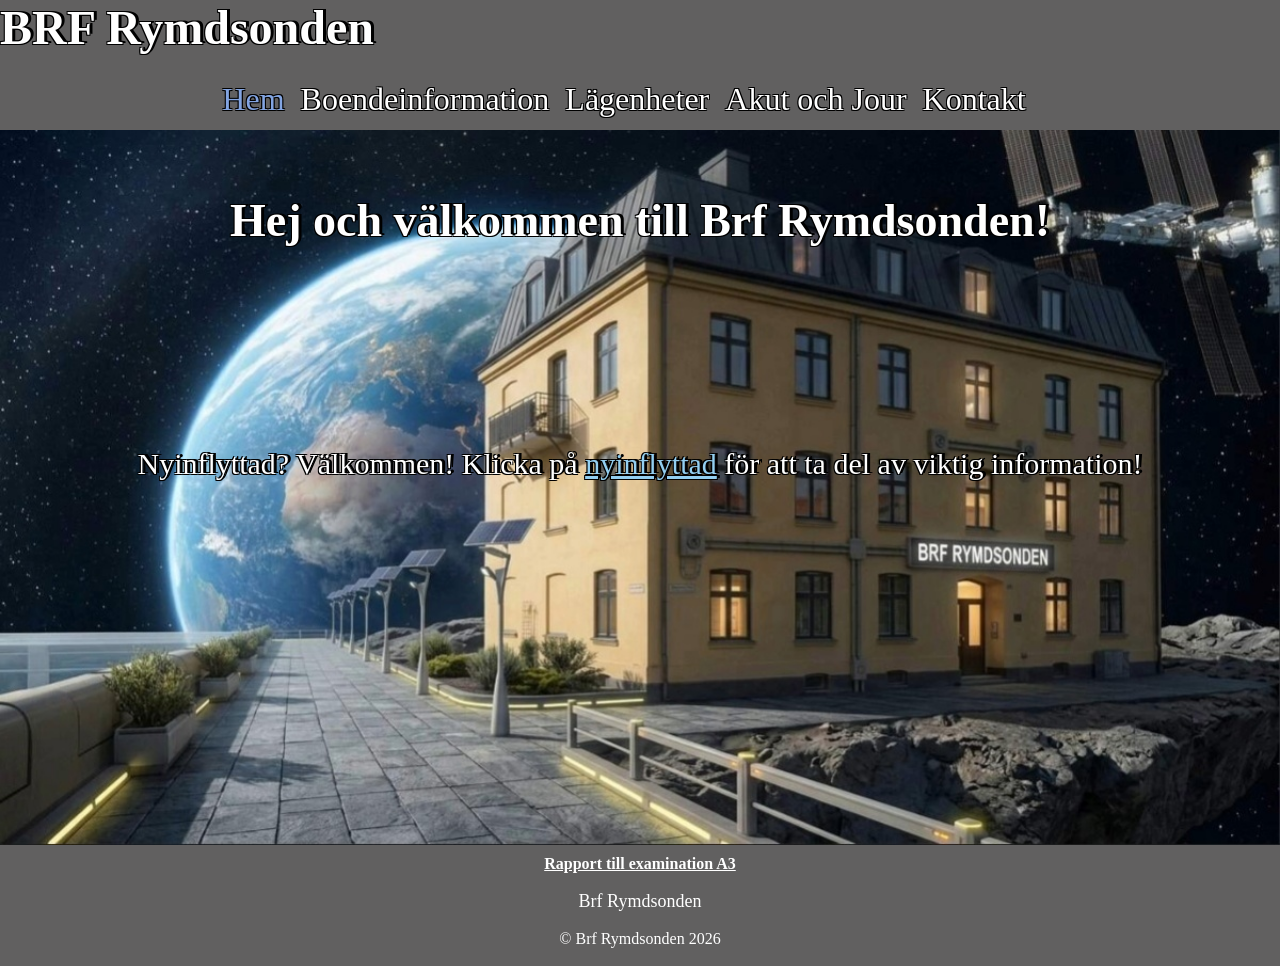
<file: index.html>
<!DOCTYPE html>
<html lang="sv">

<head>
  <meta charset="UTF-8">
  <meta name="viewport" content="width=device-width, initial-scale=1.0">
  <link rel="stylesheet" href="styles.css">
  <title> BRF Rymdsonden</title>
</head>

<body>
  <header>
    <h1 class="title"> BRF Rymdsonden</h1>
    <nav>
      <ul class="menu">
        <li><a class="active" href="index.html">Hem</a></li>
        <li><a href="boende.html">Boendeinformation</a></li>
        <li><a href="lagenheter.html">Lägenheter</a></li>
        <li><a href="akut-och-jour.html">Akut och Jour</a></li>
        <li><a href="kontakt.html">Kontakt</a></li>
      </ul>
    </nav>
  </header>

  <!--The main content begins here-->
  <main class="hero">
    <div>
      <img src="img/brf-rymdsonden.jpg" alt="Bild på  Brf Rymdsondens fasad" class="mainBild">
    </div>
    <div id="mainTitel">
      <h2>Hej och välkommen till Brf Rymdsonden!</h2>
    </div>
    <div id="mainText">
      <p>Nyinflyttad? Välkommen! Klicka på <a href="subsites/nyinflyttad.html">nyinflyttad</a> för att ta del av viktig information!</p>
    </div>
  </main>

  <footer>
    <div class="footerbrf">
      <a id="rapport" href="rapport.html">Rapport till examination A3</a>
      <p id="footerTitel"> Brf Rymdsonden</p>
      <div class="footertext">
        <p>&copy; Brf Rymdsonden 2026</p>
      </div>
    </div>
  </footer>

</body>

</html>
</file>
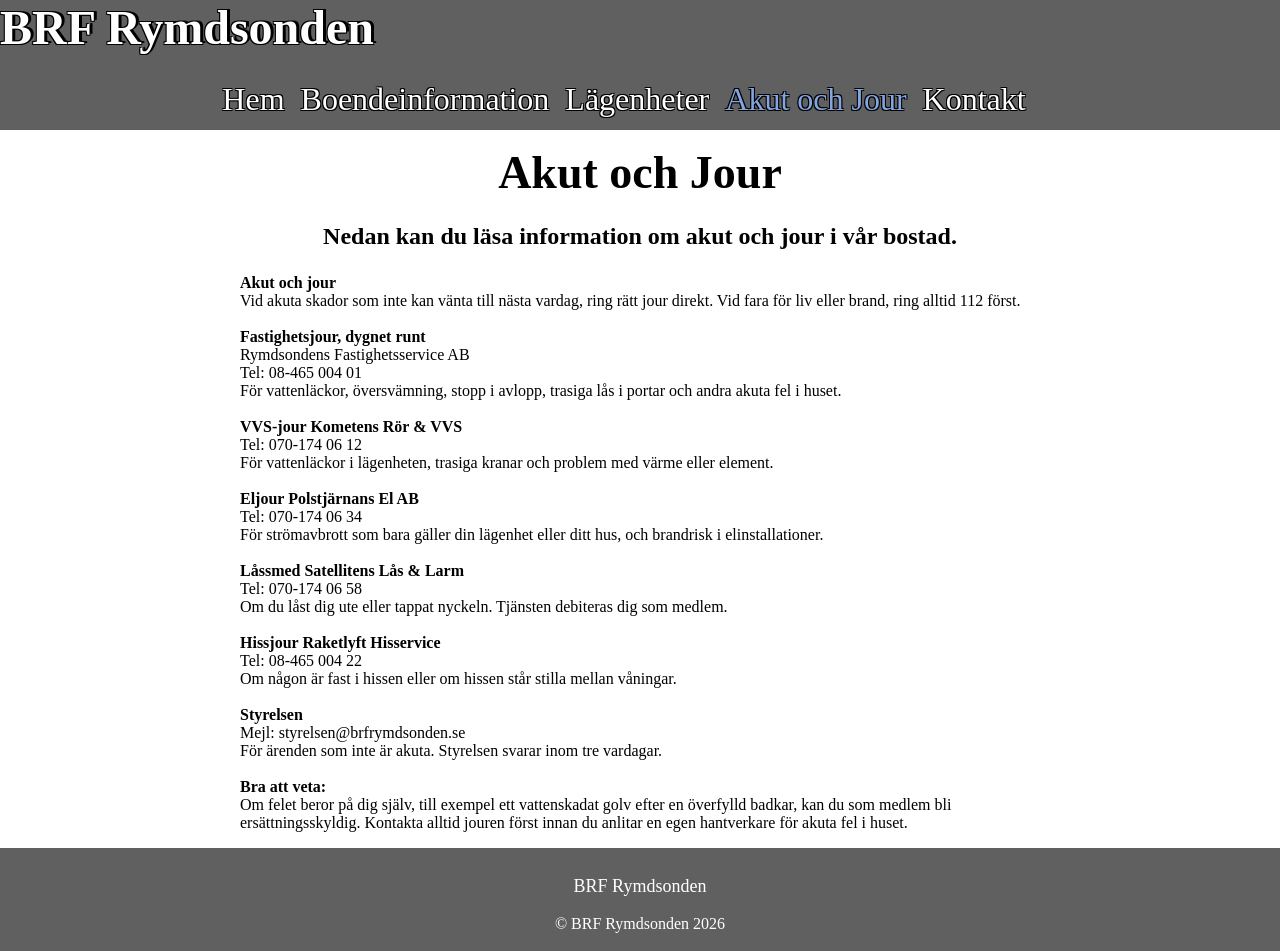
<file: akut-och-jour.html>
<!DOCTYPE html>
<html lang="sv">

<head>
  <meta charset="UTF-8">
  <meta name="viewport" content="width=device-width, initial-scale=1.0">
  <link rel="stylesheet" href="styles.css">
  <title>Akut och Jour</title>
</head>

<body>
  <header>
    <h1 class="title">BRF Rymdsonden</h1>
    <nav>
      <ul class="menu">
        <li><a href="index.html">Hem</a></li>
        <li><a href="boende.html">Boendeinformation</a></li>
        <li><a href="lagenheter.html">Lägenheter</a></li>
        <li><a class="active" href="akut-och-jour.html">Akut och Jour</a></li>
        <li><a href="kontakt.html">Kontakt</a></li>
      </ul>
    </nav>
  </header>

  <!--The main content begins here-->
  <main>
    <h2>Akut och Jour</h2>
    <h3>Nedan kan du läsa information om akut och jour i vår bostad.</h3>
    <p id="mainAkut">
      <b>Akut och jour</b>
      <br>
      Vid akuta skador som inte kan vänta till nästa vardag, ring rätt jour direkt. Vid fara för liv eller brand, ring alltid 112 först.
      <br>
      <br>
      <b>Fastighetsjour, dygnet runt</b>
      <br>
      Rymdsondens Fastighetsservice AB
      <br>
      Tel: 08-465 004 01
      <br>
      För vattenläckor, översvämning, stopp i avlopp, trasiga lås i portar och andra akuta fel i huset.
      <br>
      <br>
      <b>VVS-jour Kometens Rör & VVS</b>
      <br>
      Tel: 070-174 06 12
      <br>
      För vattenläckor i lägenheten, trasiga kranar och problem med värme eller element.
      <br>
      <br>
      <b>Eljour Polstjärnans El AB</b>
      <br>
      Tel: 070-174 06 34
      <br>
      För strömavbrott som bara gäller din lägenhet eller ditt hus, och brandrisk i elinstallationer.
      <br>
      <br>
      <b>Låssmed Satellitens Lås & Larm</b>
      <br>
      Tel: 070-174 06 58
      <br>
      Om du låst dig ute eller tappat nyckeln. Tjänsten debiteras dig som medlem.
      <br>
      <br>
      <b>Hissjour Raketlyft Hisservice</b>
      <br>
      Tel: 08-465 004 22
      <br>
      Om någon är fast i hissen eller om hissen står stilla mellan våningar.
      <br>
      <br>
      <b>Styrelsen</b>
      <br>
      Mejl: styrelsen@brfrymdsonden.se
      <br>
      För ärenden som inte är akuta. Styrelsen svarar inom tre vardagar.
      <br>
      <br>
      <b>Bra att veta:</b>
      <br>
      Om felet beror på dig själv, till exempel ett vattenskadat golv efter en överfylld badkar, kan du som medlem bli ersättningsskyldig.
      Kontakta alltid jouren först innan du anlitar en egen hantverkare för akuta fel i huset.
    </p>
  </main>

  <footer>
    <div class="footerbrf">
      <p id="footerTitel">BRF Rymdsonden</p>
      <div class="footertext">
        <p>&copy; BRF Rymdsonden 2026</p>
      </div>
    </div>
  </footer>

</body>

</html>
</file>
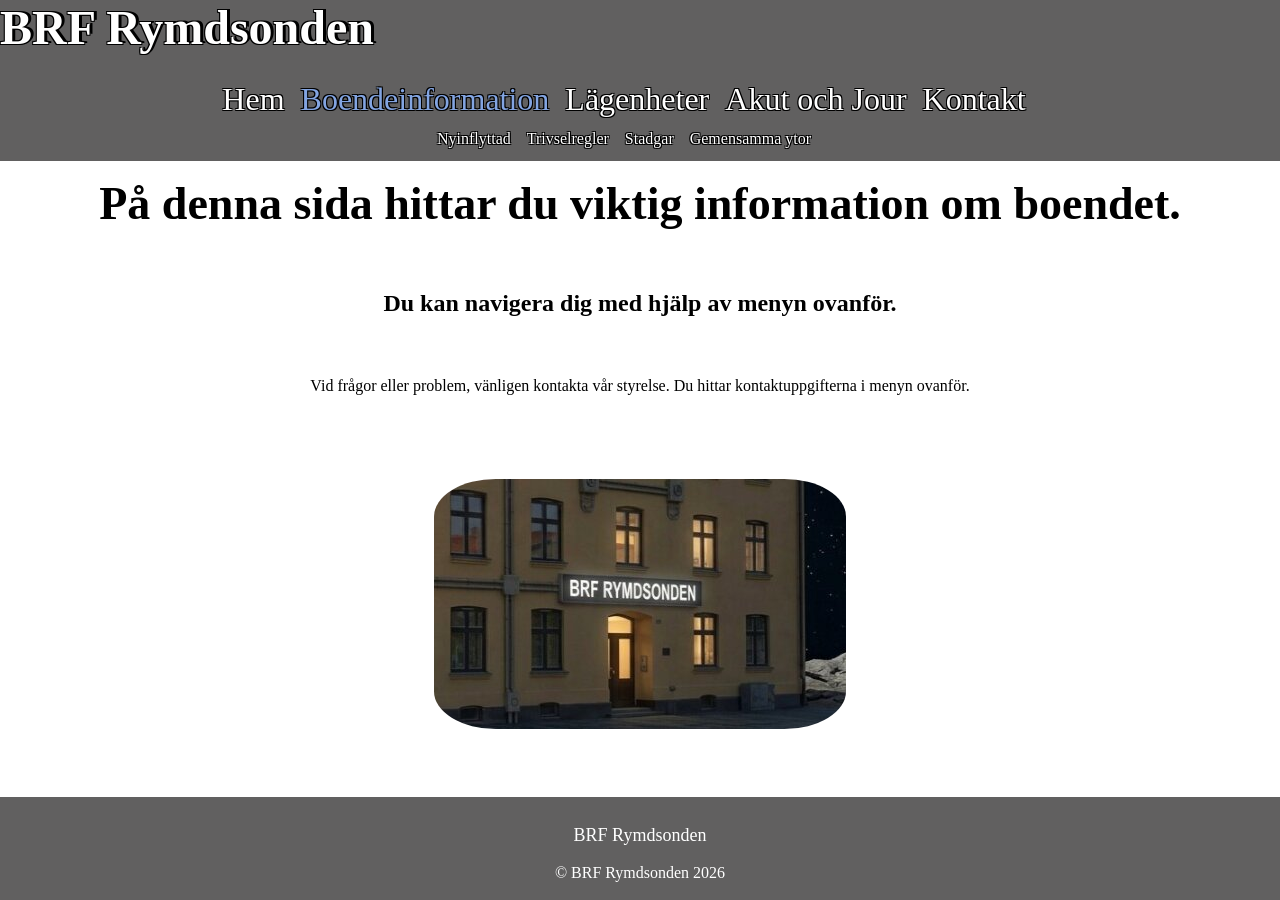
<file: boende.html>
<!DOCTYPE html>
<html lang="sv">

<head>
  <meta charset="UTF-8">
  <meta name="viewport" content="width=device-width, initial-scale=1.0">
  <link rel="stylesheet" href="styles.css">
  <title>Boendeinformation</title>
</head>

<body>
  <header>
    <h1 class="title">BRF Rymdsonden</h1>
    <nav>
      <ul class="menu">
        <li><a href="index.html">Hem</a></li>
        <li><a class="active" href="boende.html">Boendeinformation</a></li>
        <li><a href="lagenheter.html">Lägenheter</a></li>
        <li><a href="akut-och-jour.html">Akut och Jour</a></li>
        <li><a href="kontakt.html">Kontakt</a></li>
      </ul>
    </nav>
    <nav id="subMenu">
      <ul class="subMenu">
        <li><a href="subsites/nyinflyttad.html">Nyinflyttad</a></li>
        <li><a href="subsites/trivselregler.html">Trivselregler</a></li>
        <li><a href="subsites/stadgar.html">Stadgar</a></li>
        <li><a href="subsites/gemensamma-ytor.html">Gemensamma ytor</a></li>
      </ul>

    </nav>
  </header>

  <!--The main content begins here-->
  <main>
    <h2> På denna sida hittar du viktig information om boendet.</h2>
    <h3>Du kan navigera dig med hjälp av menyn ovanför.</h3>
    <p>Vid frågor eller problem, vänligen kontakta vår styrelse. Du hittar kontaktuppgifterna i menyn ovanför.</p>
    <img id="portBild" src="img/port.jpg" alt="Bild på Brf Rymdsondens port">

  </main>

  <footer>
    <div class="footerbrf">
      <p id="footerTitel">BRF Rymdsonden</p>
      <div class="footertext">
        <p>&copy; BRF Rymdsonden 2026</p>
      </div>
    </div>
  </footer>

</body>

</html>
</file>
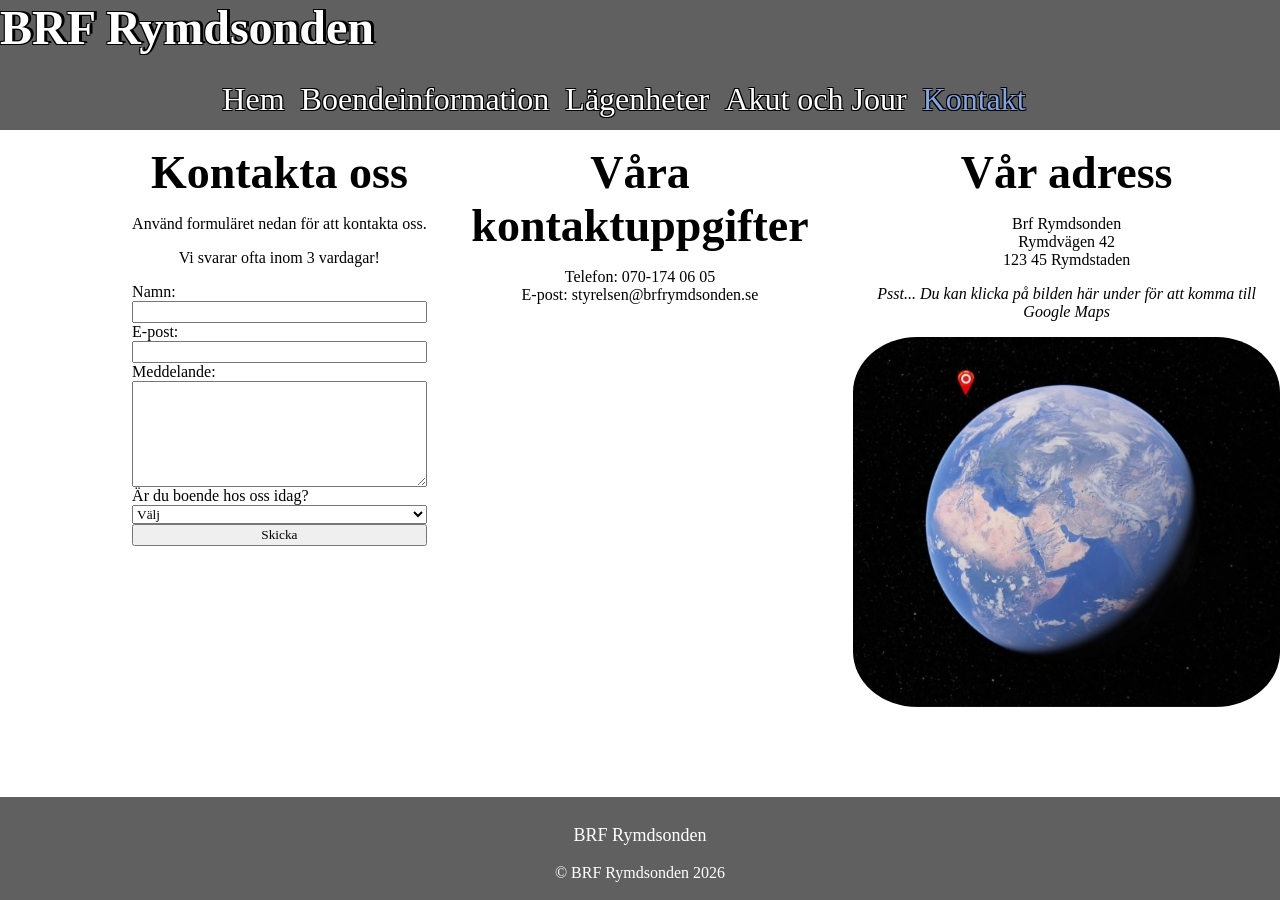
<file: kontakt.html>
<!DOCTYPE html>
<html lang="sv">

<head>
  <meta charset="UTF-8">
  <meta name="viewport" content="width=device-width, initial-scale=1.0">
  <link rel="stylesheet" href="styles.css">
  <title>Kontakt</title>
</head>

<body>
  <header>
    <h1 class="title">BRF Rymdsonden</h1>
    <nav>
      <ul class="menu">
        <li><a href="index.html">Hem</a></li>
        <li><a href="boende.html">Boendeinformation</a></li>
        <li><a href="lagenheter.html">Lägenheter</a></li>
        <li><a href="akut-och-jour.html">Akut och Jour</a></li>
        <li><a class="active" href="kontakt.html">Kontakt</a></li>
      </ul>
    </nav>
  </header>

  <!--The main content begins here-->
  <main id="mainKontakt">
    <div id="kontaktForm">
      <h2>Kontakta oss</h2>
      <p>Använd formuläret nedan för att kontakta oss.</p>
      <p>Vi svarar ofta inom 3 vardagar!</p>
      <form>
        <label for="name">Namn:</label>
        <input type="text" id="name" name="name" required>

        <label for="email">E-post:</label>
        <input type="email" id="email" name="email" required>

        <label for="message">Meddelande:</label>
        <textarea id="message" name="message" rows="5" required></textarea>

        <label for="boende">Är du boende hos oss idag?</label>
        <select id="boende" name="boende" required>
          <option value="">Välj</option>
          <option value="ja">Ja</option>
          <option value="nej">Nej</option>
        </select>

        <button type="submit">Skicka</button>
      </form>
    </div>
    <div id="kontaktAdress">
      <h2>Våra kontaktuppgifter</h2>
      <p>Telefon: 070-174 06 05<br>
        E-post: styrelsen@brfrymdsonden.se</p>
    </div>
    <div id="karta">
      <h2>Vår adress</h2>
      <p>Brf Rymdsonden<br>
        Rymdvägen 42<br>
        123 45 Rymdstaden</p>
      <p><i>Psst... Du kan klicka på bilden här under för att komma till Google Maps</i></p>
      <a href="https://www.google.com/maps/@35.4006974,83.9921807,19072815m/data=!3m1!1e3?entry=ttu&g_ep=EgoyMDI2MTAyOC4wIKXMDSoASAFQAw%3D%3D" target="_blank" rel="noopener">
        <img id="kartBild" src="img/map-pin.jpg" alt="Öppnar BRF Rymdsondens adress i Google Maps">
      </a>
    </div>
  </main>

  <footer>
    <div class="footerbrf">
      <p id="footerTitel">BRF Rymdsonden</p>
      <div class="footertext">
        <p>&copy; BRF Rymdsonden 2026</p>
      </div>
    </div>
  </footer>

</body>

</html>
</file>
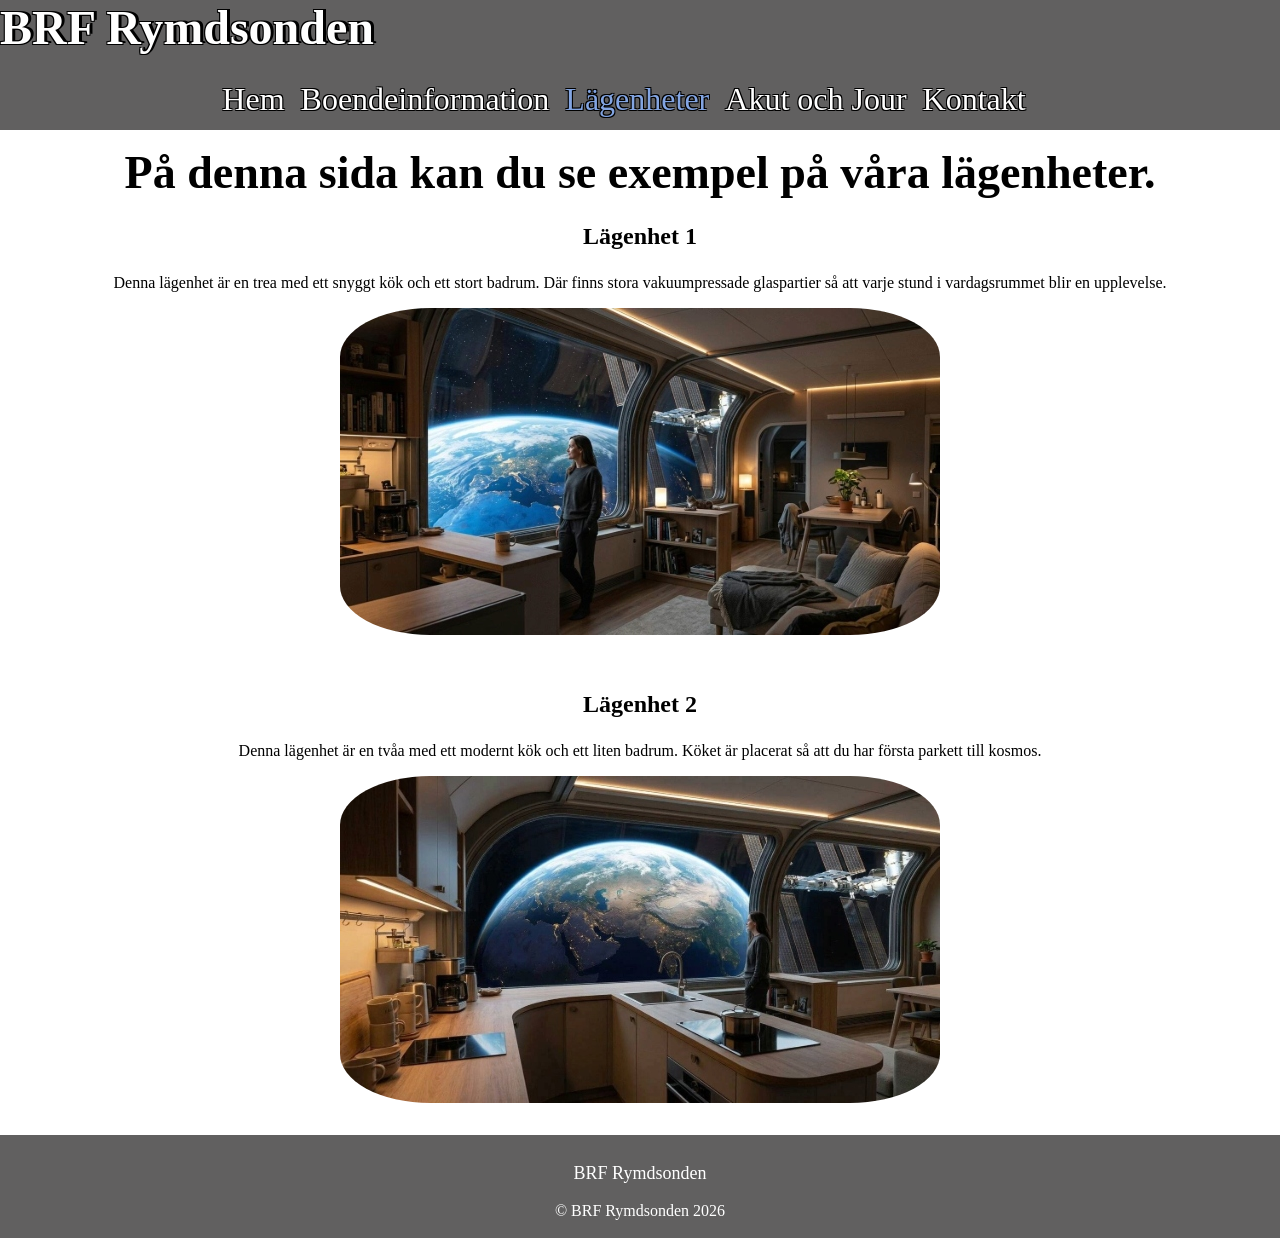
<file: lagenheter.html>
<!DOCTYPE html>
<html lang="sv">

<head>
    <meta charset="UTF-8">
    <meta name="viewport" content="width=device-width, initial-scale=1.0">
    <link rel="stylesheet" href="styles.css">
    <title>Lägenheter</title>
</head>

<body>
    <header>
        <h1 class="title">BRF Rymdsonden</h1>
        <nav>
            <ul class="menu">
                <li><a href="index.html">Hem</a></li>
                <li><a href="boende.html">Boendeinformation</a></li>
                <li><a class="active" href="lagenheter.html">Lägenheter</a></li>
                <li><a href="akut-och-jour.html">Akut och Jour</a></li>
                <li><a href="kontakt.html">Kontakt</a></li>
            </ul>
        </nav>
    </header>

    <!--The main content begins here-->
    <main>
        <h2> På denna sida kan du se exempel på våra lägenheter.</h2>
        <h3>Lägenhet 1</h3>
        <p>Denna lägenhet är en trea med ett snyggt kök och ett stort badrum. Där finns stora vakuumpressade glaspartier så att varje stund i vardagsrummet blir en upplevelse.</p>
        <img src="img/apartment-1.jpg" alt="Bild på lägenhet 1" class="apartments">
        <h3>Lägenhet 2</h3>
        <p>Denna lägenhet är en tvåa med ett modernt kök och ett liten badrum. Köket är placerat så att du har första parkett till kosmos.</p>
        <img src="img/apartment-2.jpg" alt="Bild på lägenhet 2" class="apartments">

    </main>

    <footer>
        <div class="footerbrf">
            <p id="footerTitel">BRF Rymdsonden</p>
            <div class="footertext">
                <p>&copy; BRF Rymdsonden 2026</p>
            </div>
        </div>
    </footer>

</body>

</html>
</file>
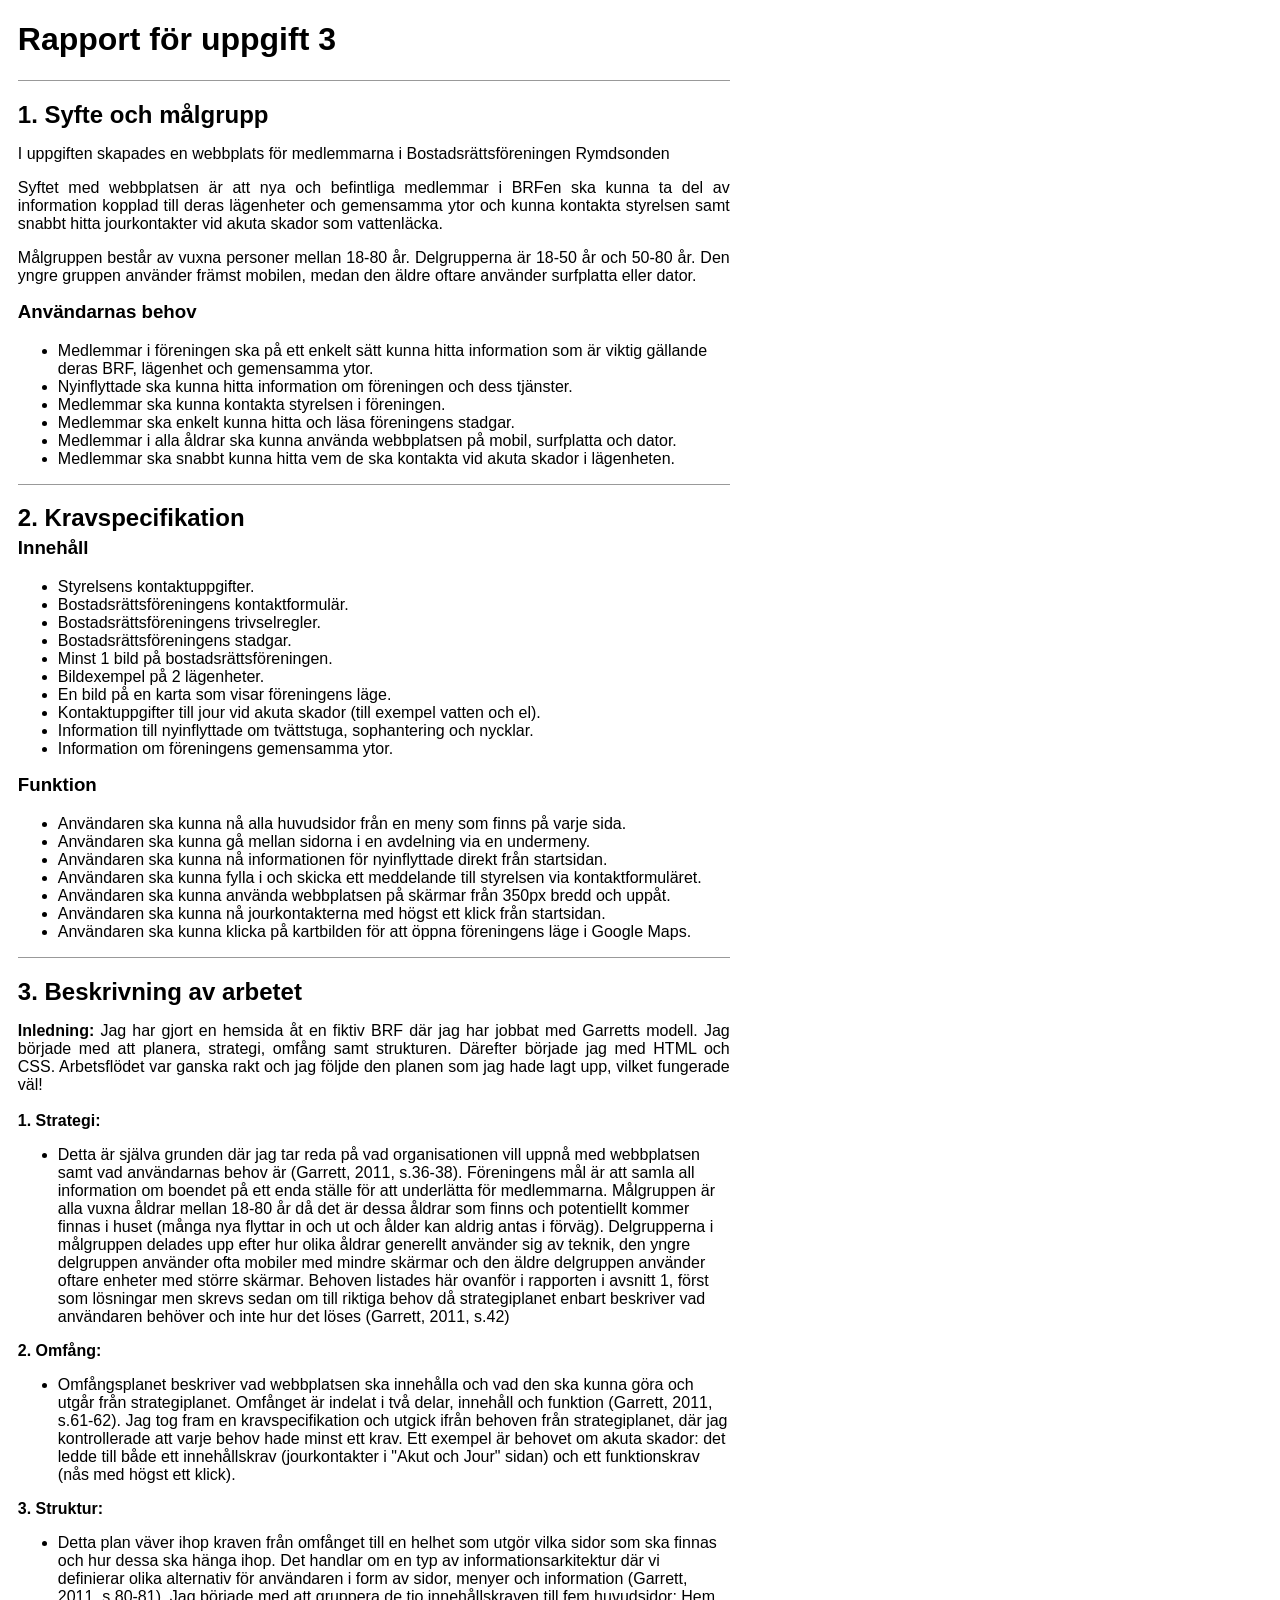
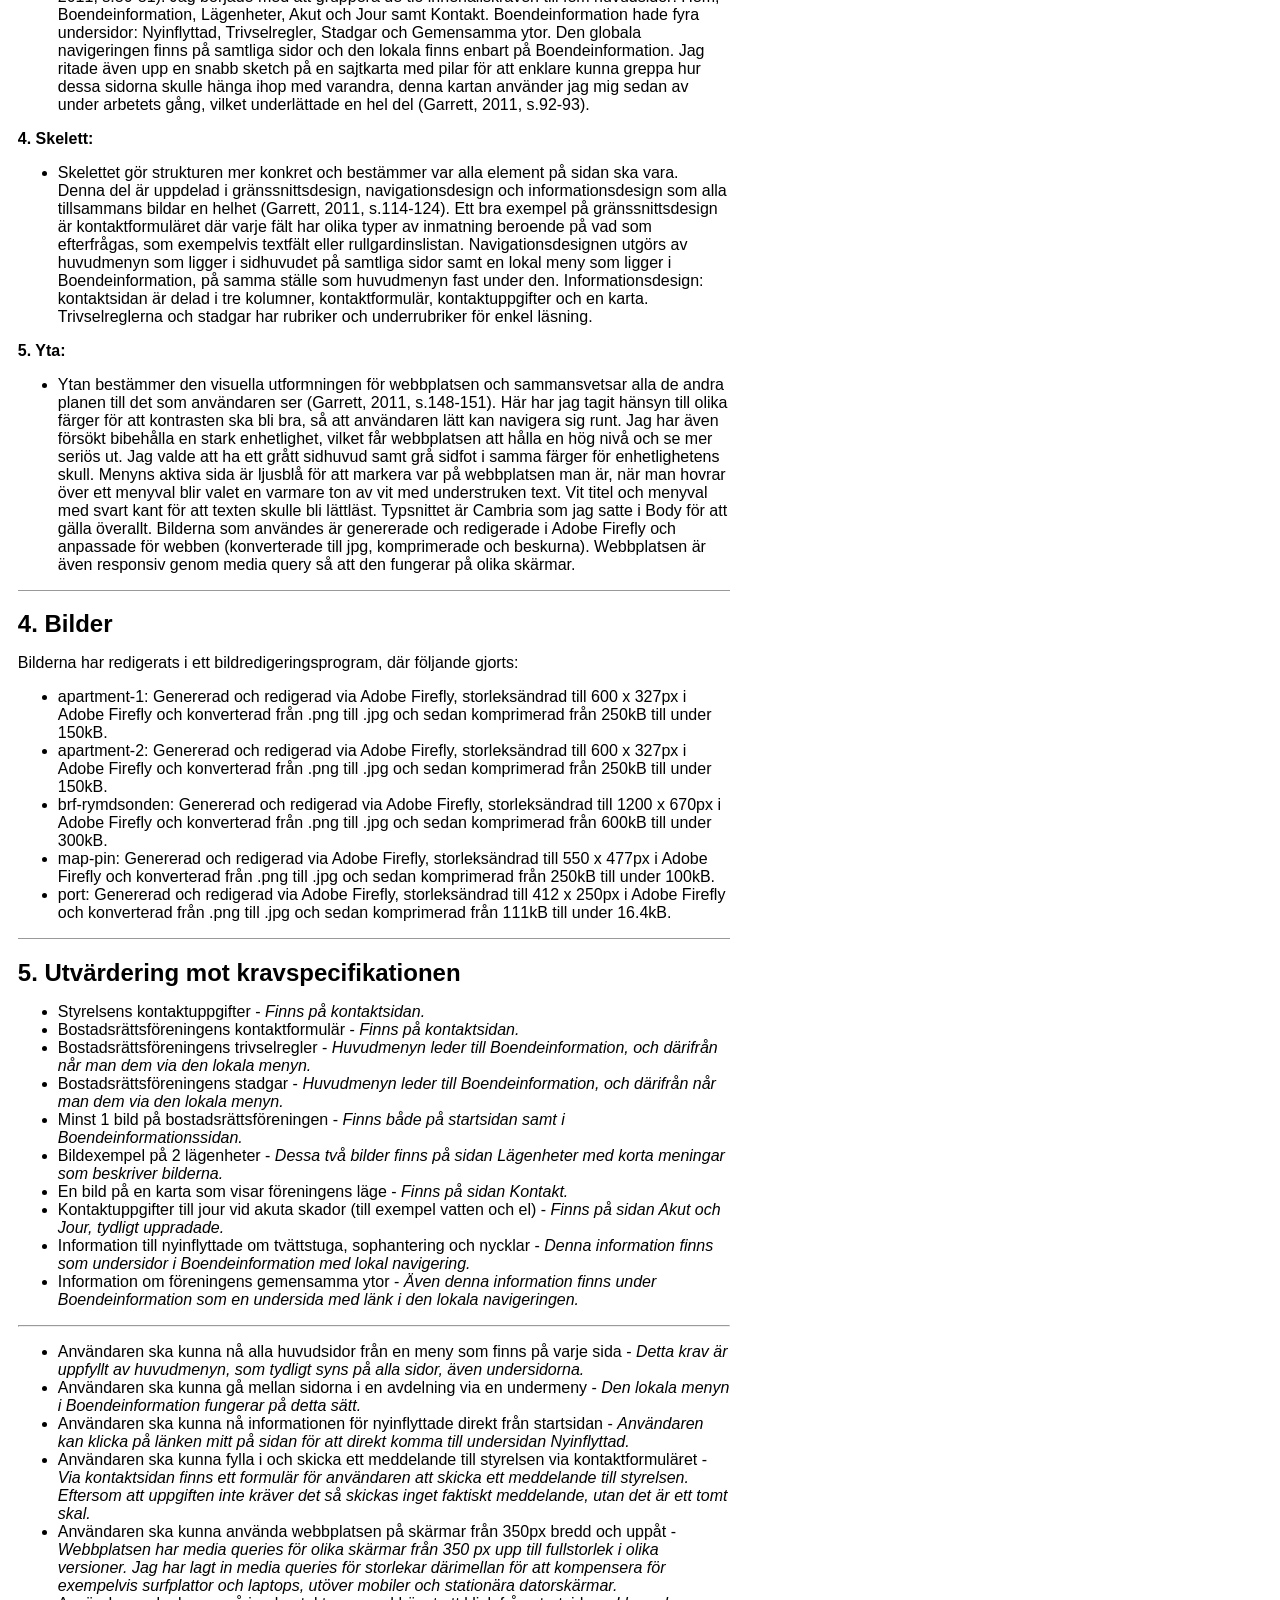
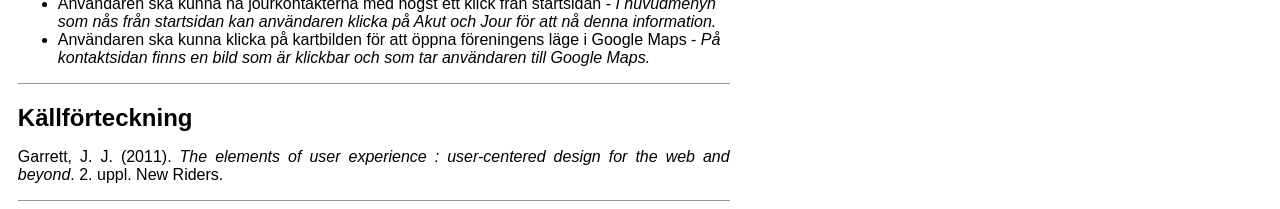
<file: rapport.html>
<!DOCTYPE html>
<html lang="sv">

<head>
    <meta charset="UTF-8">
    <meta http-equiv="X-UA-Compatible" content="IE=edge">
    <meta name="viewport" content="width=device-width, initial-scale=1.0">
    <title>Rapport för uppgift 3 i Webbteknik 1</title>
    <style>
        html {
            font-size: 16px
        }

        body {
            background-color: #FFF;
            color: #000;
            font-family: Verdana, Geneva, Tahoma, sans-serif;
            max-width: 80ch;
            margin-left: 2ch;
        }

        header,
        section {
            border-bottom: 1px solid #999;
        }

        img {
            max-width: 100%;
        }

        p {
            text-align: justify;
        }

        h2 {
            margin-bottom: 0.2em;
        }

        h3 {
            margin-top: 0.2em;
        }
    </style>
</head>

<body>
    <header>
        <h1>Rapport för uppgift 3</h1>
    </header>
    <main>
        <section>
            <h2>1. Syfte och målgrupp</h2>
            <p>
                <!-- Ange vad det är för företag eller annan organisation. -->
                I uppgiften skapades en webbplats för medlemmarna i Bostadsrättsföreningen Rymdsonden
            </p>
            <p>
                <!-- Fyll på med kort beskrivning som anger syftet med webbplatsen. -->
                <!-- Alltså syfte och mål med webbplatsen för företaget eller organisationen. -->
                Syftet med webbplatsen är att nya och befintliga medlemmar i BRFen ska kunna ta del av information kopplad till deras lägenheter och gemensamma ytor och kunna kontakta styrelsen samt snabbt hitta jourkontakter vid akuta skador som vattenläcka.
            </p>
            <p>
                <!-- Fyll på med beskrivning som identifierar målgruppen. -->
                <!-- Ange också eventuell uppdelning i delgrupper. -->
                Målgruppen består av vuxna personer mellan 18-80 år. Delgrupperna är 18-50 år och 50-80 år. Den yngre gruppen använder främst mobilen, medan den äldre oftare använder surfplatta eller dator.
            </p>
            <h3>Användarnas behov</h3>
            <!-- Skriv korta punkter som beskriver vilka behov webbplatsen ska uppfylla. -->
            <!-- Altså resultatet av målgruppsanalysen. Beskrivning av hur du gjort analysen ska inte finnas med. -->
            <ul>
                <li>Medlemmar i föreningen ska på ett enkelt sätt kunna hitta information som är viktig gällande deras BRF, lägenhet och gemensamma ytor.</li>
                <li>Nyinflyttade ska kunna hitta information om föreningen och dess tjänster.</li>
                <li>Medlemmar ska kunna kontakta styrelsen i föreningen.</li>
                <li>Medlemmar ska enkelt kunna hitta och läsa föreningens stadgar.</li>
                <li>Medlemmar i alla åldrar ska kunna använda webbplatsen på mobil, surfplatta och dator.</li>
                <li>Medlemmar ska snabbt kunna hitta vem de ska kontakta vid akuta skador i lägenheten.</li>
            </ul>
        </section>
        <section>
            <h2>2. Kravspecifikation</h2>
            <!-- Kravspecifikationen ska vara utformad enligt Garretts modell på det sätt som visas i föreläsningar och laboration. -->
            <h3>Innehåll</h3>
            <!-- Skriv korta konkreta och mätbara krav som beskriver VAD innehållet ska bestå av. -->
            <ul>
                <li>Styrelsens kontaktuppgifter.</li>
                <li>Bostadsrättsföreningens kontaktformulär.</li>
                <li>Bostadsrättsföreningens trivselregler.</li>
                <li>Bostadsrättsföreningens stadgar.</li>
                <li>Minst 1 bild på bostadsrättsföreningen.</li>
                <li>Bildexempel på 2 lägenheter.</li>
                <li>En bild på en karta som visar föreningens läge.</li>
                <li>Kontaktuppgifter till jour vid akuta skador (till exempel vatten och el).</li>
                <li>Information till nyinflyttade om tvättstuga, sophantering och nycklar.</li>
                <li>Information om föreningens gemensamma ytor.</li>
            </ul>
            <h3>Funktion</h3>
            <!-- Skriv korta konkreta och mätbara krav som beskriver VAD användaren ska kunna göra. -->
            <ul>
                <li>Användaren ska kunna nå alla huvudsidor från en meny som finns på varje sida.</li>
                <li>Användaren ska kunna gå mellan sidorna i en avdelning via en undermeny.</li>
                <li>Användaren ska kunna nå informationen för nyinflyttade direkt från startsidan.</li>
                <li>Användaren ska kunna fylla i och skicka ett meddelande till styrelsen via kontaktformuläret.</li>
                <li>Användaren ska kunna använda webbplatsen på skärmar från 350px bredd och uppåt.</li>
                <li>Användaren ska kunna nå jourkontakterna med högst ett klick från startsidan.</li>
                <li>Användaren ska kunna klicka på kartbilden för att öppna föreningens läge i Google Maps.</li>
            </ul>
        </section>
        <section>
            <h2>3. Beskrivning av arbetet</h2>
            <!-- Beskriv hur du arbetat med uppgiften. -->
            <!-- Det är viktigt att du beskriver hur du använt Garretts modell och tar med referenser med sidnummer till boken, för att styrka det du tar upp i din text. Se mer info i rutan om referenser på uppgiftens webbsida. -->
            <p> <b>Inledning:</b> Jag har gjort en hemsida åt en fiktiv BRF där jag har jobbat med Garretts modell. Jag började med att planera, strategi, omfång samt strukturen. Därefter började jag med HTML och CSS. Arbetsflödet var ganska rakt och jag följde den planen som jag hade lagt upp, vilket fungerade väl!
                <br>
                <br>
                <b>1. Strategi:</b>
            <ul>
                <li>Detta är själva grunden där jag tar reda på vad organisationen vill uppnå med webbplatsen samt vad användarnas behov är (Garrett, 2011, s.36-38). Föreningens mål är att samla all information om boendet på ett enda ställe för att underlätta för medlemmarna. Målgruppen är alla vuxna åldrar mellan 18-80 år då det är dessa åldrar som finns och potentiellt kommer finnas i huset (många nya flyttar in och ut och ålder kan aldrig antas i förväg). Delgrupperna i målgruppen delades upp efter hur olika åldrar generellt använder sig av teknik, den yngre delgruppen använder ofta mobiler med mindre skärmar och den äldre delgruppen använder oftare enheter med större skärmar. Behoven listades här ovanför i rapporten i avsnitt 1, först som lösningar men skrevs sedan om till riktiga behov då strategiplanet enbart beskriver vad användaren behöver och inte hur det löses (Garrett, 2011, s.42)</li>
            </ul>
            <b>2. Omfång:</b>
            <ul>
                <li>Omfångsplanet beskriver vad webbplatsen ska innehålla och vad den ska kunna göra och utgår från strategiplanet. Omfånget är indelat i två delar, innehåll och funktion (Garrett, 2011, s.61-62). Jag tog fram en kravspecifikation och utgick ifrån behoven från strategiplanet, där jag kontrollerade att varje behov hade minst ett krav. Ett exempel är behovet om akuta skador: det ledde till både ett innehållskrav (jourkontakter i "Akut och Jour" sidan) och ett funktionskrav (nås med högst ett klick).</li>
            </ul>
            <b>3. Struktur:</b>
            <ul>
                <li>Detta plan väver ihop kraven från omfånget till en helhet som utgör vilka sidor som ska finnas och hur dessa ska hänga ihop. Det handlar om en typ av informationsarkitektur där vi definierar olika alternativ för användaren i form av sidor, menyer och information (Garrett, 2011, s.80-81). Jag började med att gruppera de tio innehållskraven till fem huvudsidor: Hem, Boendeinformation, Lägenheter, Akut och Jour samt Kontakt. Boendeinformation hade fyra undersidor: Nyinflyttad, Trivselregler, Stadgar och Gemensamma ytor. Den globala navigeringen finns på samtliga sidor och den lokala finns enbart på Boendeinformation. Jag ritade även upp en snabb sketch på en sajtkarta med pilar för att enklare kunna greppa hur dessa sidorna skulle hänga ihop med varandra, denna kartan använder jag mig sedan av under arbetets gång, vilket underlättade en hel del (Garrett, 2011, s.92-93).</li>
            </ul>
            <b>4. Skelett:</b>
            <ul>
                <li>Skelettet gör strukturen mer konkret och bestämmer var alla element på sidan ska vara. Denna del är uppdelad i gränssnittsdesign, navigationsdesign och informationsdesign som alla tillsammans bildar en helhet (Garrett, 2011, s.114-124). Ett bra exempel på gränssnittsdesign är kontaktformuläret där varje fält har olika typer av inmatning beroende på vad som efterfrågas, som exempelvis textfält eller rullgardinslistan. Navigationsdesignen utgörs av huvudmenyn som ligger i sidhuvudet på samtliga sidor samt en lokal meny som ligger i Boendeinformation, på samma ställe som huvudmenyn fast under den. Informationsdesign: kontaktsidan är delad i tre kolumner, kontaktformulär, kontaktuppgifter och en karta. Trivselreglerna och stadgar har rubriker och underrubriker för enkel läsning.</li>
            </ul>
            <b>5. Yta:</b>
            <ul>
                <li>Ytan bestämmer den visuella utformningen för webbplatsen och sammansvetsar alla de andra planen till det som användaren ser (Garrett, 2011, s.148-151). Här har jag tagit hänsyn till olika färger för att kontrasten ska bli bra, så att användaren lätt kan navigera sig runt. Jag har även försökt bibehålla en stark enhetlighet, vilket får webbplatsen att hålla en hög nivå och se mer seriös ut. Jag valde att ha ett grått sidhuvud samt grå sidfot i samma färger för enhetlighetens skull. Menyns aktiva sida är ljusblå för att markera var på webbplatsen man är, när man hovrar över ett menyval blir valet en varmare ton av vit med understruken text. Vit titel och menyval med svart kant för att texten skulle bli lättläst. Typsnittet är Cambria som jag satte i Body för att gälla överallt. Bilderna som användes är genererade och redigerade i Adobe Firefly och anpassade för webben (konverterade till jpg, komprimerade och beskurna). Webbplatsen är även responsiv genom media query så att den fungerar på olika skärmar. </li>
            </ul>
            </p>
        </section>
        <section>
            <h2>4. Bilder</h2>
            <!-- Beskriv i en punktlista vilka redigeringar du gjort av bilderna i ett bildredigeringsprogram, för att anpassa dem till hur du använder dem på din webbplats. -->
            <p>Bilderna har redigerats i ett bildredigeringsprogram, där följande gjorts:</p>
            <ul>
                <li>apartment-1: Genererad och redigerad via Adobe Firefly, storleksändrad till 600 x 327px i Adobe Firefly och konverterad från .png till .jpg och sedan komprimerad från 250kB till under 150kB.</li>
                <li>apartment-2: Genererad och redigerad via Adobe Firefly, storleksändrad till 600 x 327px i Adobe Firefly och konverterad från .png till .jpg och sedan komprimerad från 250kB till under 150kB.</li>
                <li>brf-rymdsonden: Genererad och redigerad via Adobe Firefly, storleksändrad till 1200 x 670px i Adobe Firefly och konverterad från .png till .jpg och sedan komprimerad från 600kB till under 300kB.</li>
                <li>map-pin: Genererad och redigerad via Adobe Firefly, storleksändrad till 550 x 477px i Adobe Firefly och konverterad från .png till .jpg och sedan komprimerad från 250kB till under 100kB.</li>
                <li>port: Genererad och redigerad via Adobe Firefly, storleksändrad till 412 x 250px i Adobe Firefly och konverterad från .png till .jpg och sedan komprimerad från 111kB till under 16.4kB.</li>
            </ul>
            <!-- För VG anger du också var på din webbplats du använt dig av picture-elementet. Har du använt det på flera ställen, duplicerar du textstycket. -->
            <!-- Om du inte gjort VG-kravet, tar du bort nedanstående stycke. -->
        </section>
        <section>
            <h2>5. Utvärdering mot kravspecifikationen</h2>
            <!-- Kopiera din kravspecifikation hit. Efter varje punkt lägger du till en kort mening som motiverar hur kravet är uppfyllt eller motiverar varför det inte är uppfyllt. -->
            <ul>
                <li>Styrelsens kontaktuppgifter - <i>Finns på kontaktsidan.</i></li>
                <li>Bostadsrättsföreningens kontaktformulär - <i>Finns på kontaktsidan.</i></li>
                <li>Bostadsrättsföreningens trivselregler - <i>Huvudmenyn leder till Boendeinformation, och därifrån når man dem via den lokala menyn.</i></li>
                <li>Bostadsrättsföreningens stadgar - <i>Huvudmenyn leder till Boendeinformation, och därifrån når man dem via den lokala menyn.</i></li>
                <li>Minst 1 bild på bostadsrättsföreningen - <i>Finns både på startsidan samt i Boendeinformationssidan.</i></li>
                <li>Bildexempel på 2 lägenheter - <i>Dessa två bilder finns på sidan Lägenheter med korta meningar som beskriver bilderna.</i></li>
                <li>En bild på en karta som visar föreningens läge - <i>Finns på sidan Kontakt.</i></li>
                <li>Kontaktuppgifter till jour vid akuta skador (till exempel vatten och el) - <i>Finns på sidan Akut och Jour, tydligt uppradade.</i></li>
                <li>Information till nyinflyttade om tvättstuga, sophantering och nycklar - <i>Denna information finns som undersidor i Boendeinformation med lokal navigering.</i></li>
                <li>Information om föreningens gemensamma ytor - <i>Även denna information finns under Boendeinformation som en undersida med länk i den lokala navigeringen.</i></li>
            </ul>
            <hr>
            <ul>
                <li>Användaren ska kunna nå alla huvudsidor från en meny som finns på varje sida - <i>Detta krav är uppfyllt av huvudmenyn, som tydligt syns på alla sidor, även undersidorna.</i></li>
                <li>Användaren ska kunna gå mellan sidorna i en avdelning via en undermeny - <i>Den lokala menyn i Boendeinformation fungerar på detta sätt.</i></li>
                <li>Användaren ska kunna nå informationen för nyinflyttade direkt från startsidan - <i>Användaren kan klicka på länken mitt på sidan för att direkt komma till undersidan Nyinflyttad.</i></li>
                <li>Användaren ska kunna fylla i och skicka ett meddelande till styrelsen via kontaktformuläret - <i>Via kontaktsidan finns ett formulär för användaren att skicka ett meddelande till styrelsen. Eftersom att uppgiften inte kräver det så skickas inget faktiskt meddelande, utan det är ett tomt skal.</i></li>
                <li>Användaren ska kunna använda webbplatsen på skärmar från 350px bredd och uppåt - <i>Webbplatsen har media queries för olika skärmar från 350 px upp till fullstorlek i olika versioner. Jag har lagt in media queries för storlekar därimellan för att kompensera för exempelvis surfplattor och laptops, utöver mobiler och stationära datorskärmar.</i></li>
                <li>Användaren ska kunna nå jourkontakterna med högst ett klick från startsidan - <i>I huvudmenyn som nås från startsidan kan användaren klicka på Akut och Jour för att nå denna information.</i></li>
                <li>Användaren ska kunna klicka på kartbilden för att öppna föreningens läge i Google Maps - <i>På kontaktsidan finns en bild som är klickbar och som tar användaren till Google Maps.</i></li>
            </ul>
        </section>
        <section>
            <h2>Källförteckning</h2>
            <!-- Skriv en källförteckning enligt Harvardsystemet för de källor du refererat till i din text. Det ska åtminstone vara Garretts bok. -->
            <p>Garrett, J. J. (2011). <i>The elements of user experience : user-centered design for the web and beyond</i>. 2. uppl. New Riders.</p>
        </section>
    </main>
</body>

</html>
</file>
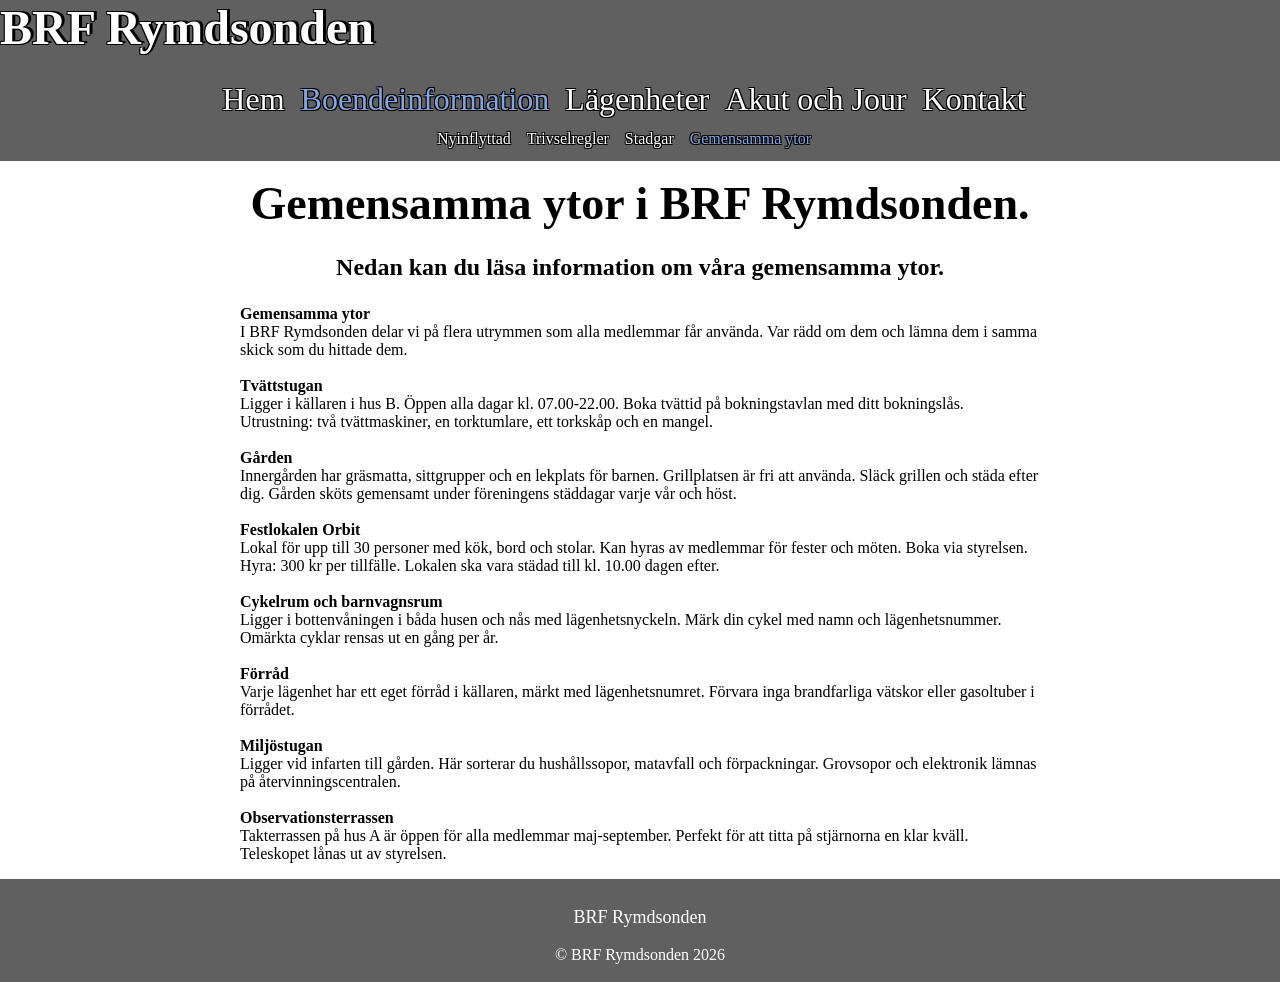
<file: subsites/gemensamma-ytor.html>
<!DOCTYPE html>
<html lang="sv">

<head>
  <meta charset="UTF-8">
  <meta name="viewport" content="width=device-width, initial-scale=1.0">
  <link rel="stylesheet" href="../styles.css">
  <title>Gemensamma ytor</title>
</head>

<body>
  <header>
    <h1 class="title">BRF Rymdsonden</h1>
    <nav>
      <ul class="menu">
        <li><a href="../index.html">Hem</a></li>
        <li><a class="active" href="../boende.html">Boendeinformation</a></li>
        <li><a href="../lagenheter.html">Lägenheter</a></li>
        <li><a href="../akut-och-jour.html">Akut och Jour</a></li>
        <li><a href="../kontakt.html">Kontakt</a></li>
      </ul>
    </nav>
    <nav id="subMenu">
      <ul class="subMenu">
        <li><a href="nyinflyttad.html">Nyinflyttad</a></li>
        <li><a href="trivselregler.html">Trivselregler</a></li>
        <li><a href="stadgar.html">Stadgar</a></li>
        <li><a class="active" href="gemensamma-ytor.html">Gemensamma ytor</a></li>
      </ul>

    </nav>
  </header>

  <!--The main content begins here-->
  <main>
    <h2> Gemensamma ytor i BRF Rymdsonden.</h2>
    <h3>Nedan kan du läsa information om våra gemensamma ytor.</h3>
    <div id="mainGemen">
      <p>

        <b>Gemensamma ytor</b>
        <br>
        I BRF Rymdsonden delar vi på flera utrymmen som alla medlemmar får använda. Var rädd om dem och lämna dem i samma skick som du hittade dem.
        <br>
        <br>
        <b>Tvättstugan</b>
        <br>
        Ligger i källaren i hus B.
        Öppen alla dagar kl. 07.00&#45;22.00.
        Boka tvättid på bokningstavlan med ditt bokningslås.
        Utrustning: två tvättmaskiner, en torktumlare, ett torkskåp och en mangel.
        <br>
        <br>
        <b>Gården</b>
        <br>
        Innergården har gräsmatta, sittgrupper och en lekplats för barnen.
        Grillplatsen är fri att använda. Släck grillen och städa efter dig.
        Gården sköts gemensamt under föreningens städdagar varje vår och höst.
        <br>
        <br>
        <b>Festlokalen Orbit</b>
        <br>
        Lokal för upp till 30 personer med kök, bord och stolar.
        Kan hyras av medlemmar för fester och möten. Boka via styrelsen.
        Hyra: 300 kr per tillfälle. Lokalen ska vara städad till kl. 10.00 dagen efter.
        <br>
        <br>
        <b>Cykelrum och barnvagnsrum</b>
        <br>
        Ligger i bottenvåningen i båda husen och nås med lägenhetsnyckeln.
        Märk din cykel med namn och lägenhetsnummer. Omärkta cyklar rensas ut en gång per år.
        <br>
        <br>
        <b>Förråd</b>
        <br>
        Varje lägenhet har ett eget förråd i källaren, märkt med lägenhetsnumret.
        Förvara inga brandfarliga vätskor eller gasoltuber i förrådet.
        <br>
        <br>
        <b>Miljöstugan</b>
        <br>
        Ligger vid infarten till gården.
        Här sorterar du hushållssopor, matavfall och förpackningar.
        Grovsopor och elektronik lämnas på återvinningscentralen.
        <br>
        <br>
        <b>Observationsterrassen</b>
        <br>
        Takterrassen på hus A är öppen för alla medlemmar maj&#45;september.
        Perfekt för att titta på stjärnorna en klar kväll. Teleskopet lånas ut av styrelsen.
      </p>
    </div>
  </main>

  <footer>
    <div class="footerbrf">
      <p id="footerTitel">BRF Rymdsonden</p>
      <div class="footertext">
        <p>&copy; BRF Rymdsonden 2026</p>
      </div>
    </div>
  </footer>

</body>

</html>
</file>
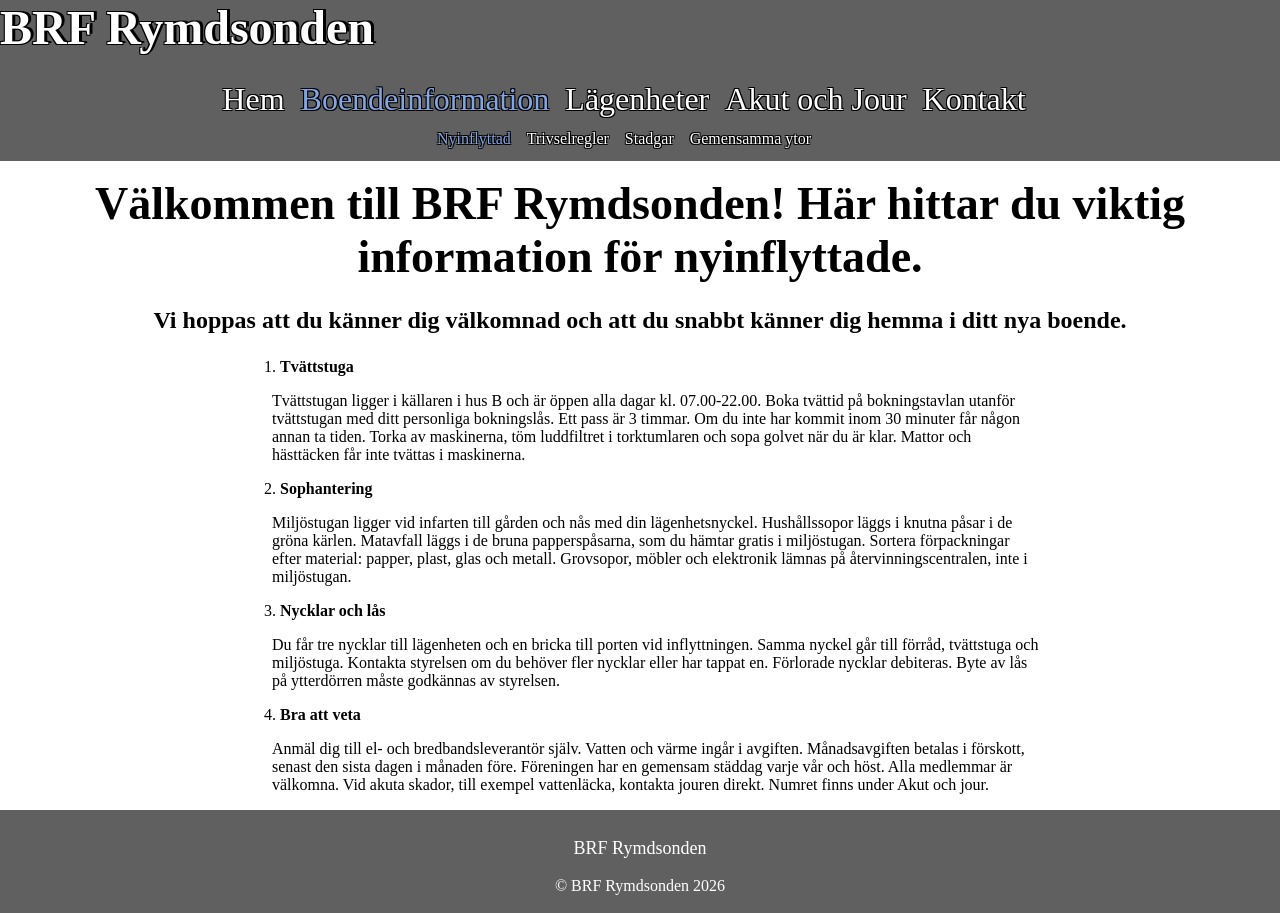
<file: subsites/nyinflyttad.html>
<!DOCTYPE html>
<html lang="sv">

<head>
  <meta charset="UTF-8">
  <meta name="viewport" content="width=device-width, initial-scale=1.0">
  <link rel="stylesheet" href="../styles.css">
  <title>Nyinflyttad</title>
</head>

<body>
  <header>
    <h1 class="title">BRF Rymdsonden</h1>
    <nav>
      <ul class="menu">
        <li><a href="../index.html">Hem</a></li>
        <li><a class="active" href="../boende.html">Boendeinformation</a></li>
        <li><a href="../lagenheter.html">Lägenheter</a></li>
        <li><a href="../akut-och-jour.html">Akut och Jour</a></li>
        <li><a href="../kontakt.html">Kontakt</a></li>
      </ul>
    </nav>
    <nav id="subMenu">
      <ul class="subMenu">
        <li><a class="active" href="nyinflyttad.html">Nyinflyttad</a></li>
        <li><a href="trivselregler.html">Trivselregler</a></li>
        <li><a href="stadgar.html">Stadgar</a></li>
        <li><a href="gemensamma-ytor.html">Gemensamma ytor</a></li>
      </ul>

    </nav>
  </header>

  <!--The main content begins here-->
  <main>
    <div>
      <h2> Välkommen till BRF Rymdsonden! Här hittar du viktig information för nyinflyttade.</h2>
      <h3>Vi hoppas att du känner dig välkomnad och att du snabbt känner dig hemma i ditt nya boende.</h3>
    </div>
    <div id="mainNyinflyttad">
      <ol>
        <li><b>Tvättstuga</b></li>
      </ol>
      <p>Tvättstugan ligger i källaren i hus B och är öppen alla dagar kl. 07.00&#45;22.00.
        Boka tvättid på bokningstavlan utanför tvättstugan med ditt personliga bokningslås.
        Ett pass är 3 timmar. Om du inte har kommit inom 30 minuter får någon annan ta tiden.
        Torka av maskinerna, töm luddfiltret i torktumlaren och sopa golvet när du är klar.
        Mattor och hästtäcken får inte tvättas i maskinerna.</p>
      <ol start="2">
        <li><b>Sophantering</b></li>
      </ol>
      <p>Miljöstugan ligger vid infarten till gården och nås med din lägenhetsnyckel.
        Hushållssopor läggs i knutna påsar i de gröna kärlen.
        Matavfall läggs i de bruna papperspåsarna, som du hämtar gratis i miljöstugan.
        Sortera förpackningar efter material: papper, plast, glas och metall.
        Grovsopor, möbler och elektronik lämnas på återvinningscentralen, inte i miljöstugan.</p>
      <ol start="3">
        <li><b>Nycklar och lås</b></li>
      </ol>
      <p>Du får tre nycklar till lägenheten och en bricka till porten vid inflyttningen.
        Samma nyckel går till förråd, tvättstuga och miljöstuga.
        Kontakta styrelsen om du behöver fler nycklar eller har tappat en. Förlorade nycklar debiteras.
        Byte av lås på ytterdörren måste godkännas av styrelsen.</p>
      <ol start="4">
        <li><b>Bra att veta</b></li>
      </ol>
      <p>Anmäl dig till el- och bredbandsleverantör själv. Vatten och värme ingår i avgiften.
        Månadsavgiften betalas i förskott, senast den sista dagen i månaden före.
        Föreningen har en gemensam städdag varje vår och höst. Alla medlemmar är välkomna.
        Vid akuta skador, till exempel vattenläcka, kontakta jouren direkt. Numret finns under Akut och jour.</p>
    </div>

  </main>

  <footer>
    <div class="footerbrf">
      <p id="footerTitel">BRF Rymdsonden</p>
      <div class="footertext">
        <p>&copy; BRF Rymdsonden 2026</p>
      </div>
    </div>
  </footer>

</body>

</html>
</file>
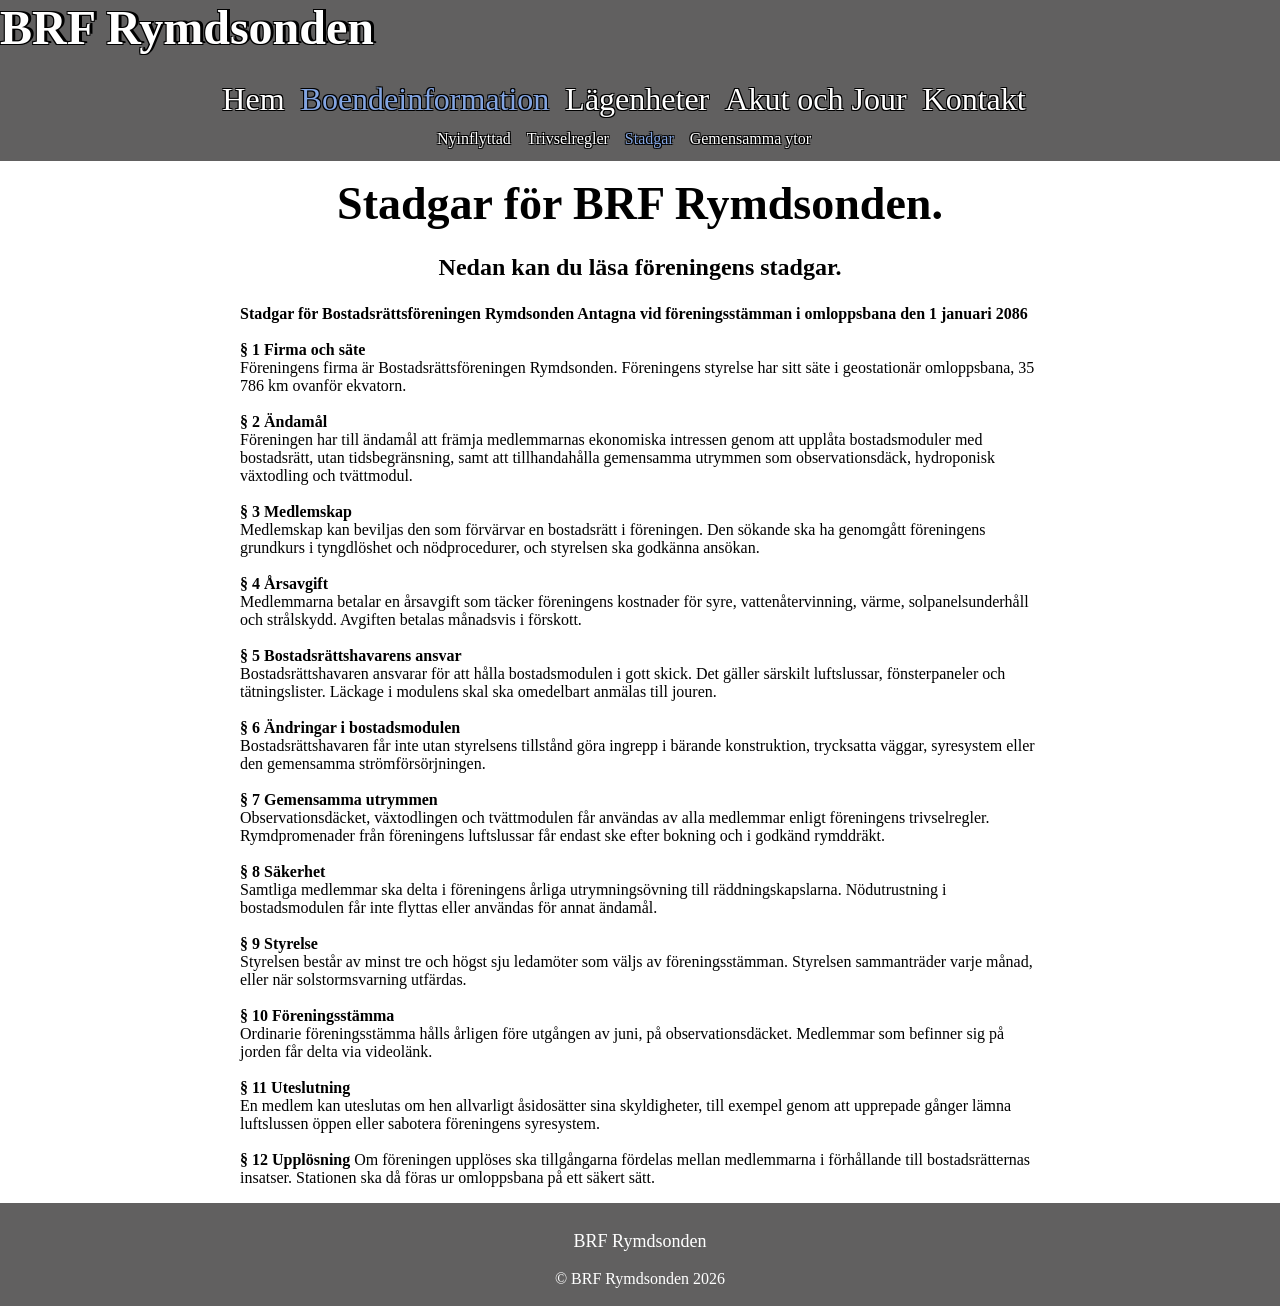
<file: subsites/stadgar.html>
<!DOCTYPE html>
<html lang="sv">

<head>
  <meta charset="UTF-8">
  <meta name="viewport" content="width=device-width, initial-scale=1.0">
  <link rel="stylesheet" href="../styles.css">
  <title>Stadgar</title>
</head>

<body>
  <header>
    <h1 class="title">BRF Rymdsonden</h1>
    <nav>
      <ul class="menu">
        <li><a href="../index.html">Hem</a></li>
        <li><a class="active" href="../boende.html">Boendeinformation</a></li>
        <li><a href="../lagenheter.html">Lägenheter</a></li>
        <li><a href="../akut-och-jour.html">Akut och Jour</a></li>
        <li><a href="../kontakt.html">Kontakt</a></li>
      </ul>
    </nav>
    <nav id="subMenu">
      <ul class="subMenu">
        <li><a href="nyinflyttad.html">Nyinflyttad</a></li>
        <li><a href="trivselregler.html">Trivselregler</a></li>
        <li><a class="active" href="stadgar.html">Stadgar</a></li>
        <li><a href="gemensamma-ytor.html">Gemensamma ytor</a></li>
      </ul>

    </nav>
  </header>

  <!--The main content begins here-->
  <main>
    <h2>Stadgar för BRF Rymdsonden.</h2>
    <h3>Nedan kan du läsa föreningens stadgar.</h3>
    <div id="mainStadgar">

      <p>
        <b>Stadgar för Bostadsrättsföreningen Rymdsonden
          Antagna vid föreningsstämman i omloppsbana den 1 januari 2086</b>
        <br>
        <br>
        <b>§ 1 Firma och säte</b>
        <br>
        Föreningens firma är Bostadsrättsföreningen Rymdsonden. Föreningens styrelse har sitt säte i geostationär omloppsbana, 35 786 km ovanför ekvatorn.
        <br>
        <br>
        <b>§ 2 Ändamål</b>
        <br>
        Föreningen har till ändamål att främja medlemmarnas ekonomiska intressen genom att upplåta bostadsmoduler med bostadsrätt, utan tidsbegränsning, samt att tillhandahålla gemensamma utrymmen som observationsdäck, hydroponisk växtodling och tvättmodul.
        <br>
        <br>
        <b>§ 3 Medlemskap</b>
        <br>
        Medlemskap kan beviljas den som förvärvar en bostadsrätt i föreningen. Den sökande ska ha genomgått föreningens grundkurs i tyngdlöshet och nödprocedurer, och styrelsen ska godkänna ansökan.
        <br>
        <br>
        <b>§ 4 Årsavgift</b>
        <br>
        Medlemmarna betalar en årsavgift som täcker föreningens kostnader för syre, vattenåtervinning, värme, solpanelsunderhåll och strålskydd. Avgiften betalas månadsvis i förskott.
        <br>
        <br>
        <b>§ 5 Bostadsrättshavarens ansvar</b>
        <br>
        Bostadsrättshavaren ansvarar för att hålla bostadsmodulen i gott skick. Det gäller särskilt luftslussar, fönsterpaneler och tätningslister. Läckage i modulens skal ska omedelbart anmälas till jouren.
        <br>
        <br>
        <b>§ 6 Ändringar i bostadsmodulen</b>
        <br>
        Bostadsrättshavaren får inte utan styrelsens tillstånd göra ingrepp i bärande konstruktion, trycksatta väggar, syresystem eller den gemensamma strömförsörjningen.
        <br>
        <br>
        <b>§ 7 Gemensamma utrymmen</b>
        <br>
        Observationsdäcket, växtodlingen och tvättmodulen får användas av alla medlemmar enligt föreningens trivselregler. Rymdpromenader från föreningens luftslussar får endast ske efter bokning och i godkänd rymddräkt.
        <br>
        <br>
        <b>§ 8 Säkerhet</b>
        <br>
        Samtliga medlemmar ska delta i föreningens årliga utrymningsövning till räddningskapslarna. Nödutrustning i bostadsmodulen får inte flyttas eller användas för annat ändamål.
        <br>
        <br>
        <b>§ 9 Styrelse</b>
        <br>
        Styrelsen består av minst tre och högst sju ledamöter som väljs av föreningsstämman. Styrelsen sammanträder varje månad, eller när solstormsvarning utfärdas.
        <br>
        <br>
        <b>§ 10 Föreningsstämma</b>
        <br>
        Ordinarie föreningsstämma hålls årligen före utgången av juni, på observationsdäcket. Medlemmar som befinner sig på jorden får delta via videolänk.
        <br>
        <br>
        <b>§ 11 Uteslutning</b>
        <br>
        En medlem kan uteslutas om hen allvarligt åsidosätter sina skyldigheter, till exempel genom att upprepade gånger lämna luftslussen öppen eller sabotera föreningens syresystem.
        <br>
        <br>
        <b>§ 12 Upplösning</b>
        Om föreningen upplöses ska tillgångarna fördelas mellan medlemmarna i förhållande till bostadsrätternas insatser. Stationen ska då föras ur omloppsbana på ett säkert sätt.
      </p>
    </div>
  </main>

  <footer>
    <div class="footerbrf">
      <p id="footerTitel">BRF Rymdsonden</p>
      <div class="footertext">
        <p>&copy; BRF Rymdsonden 2026</p>
      </div>
    </div>
  </footer>

</body>

</html>
</file>
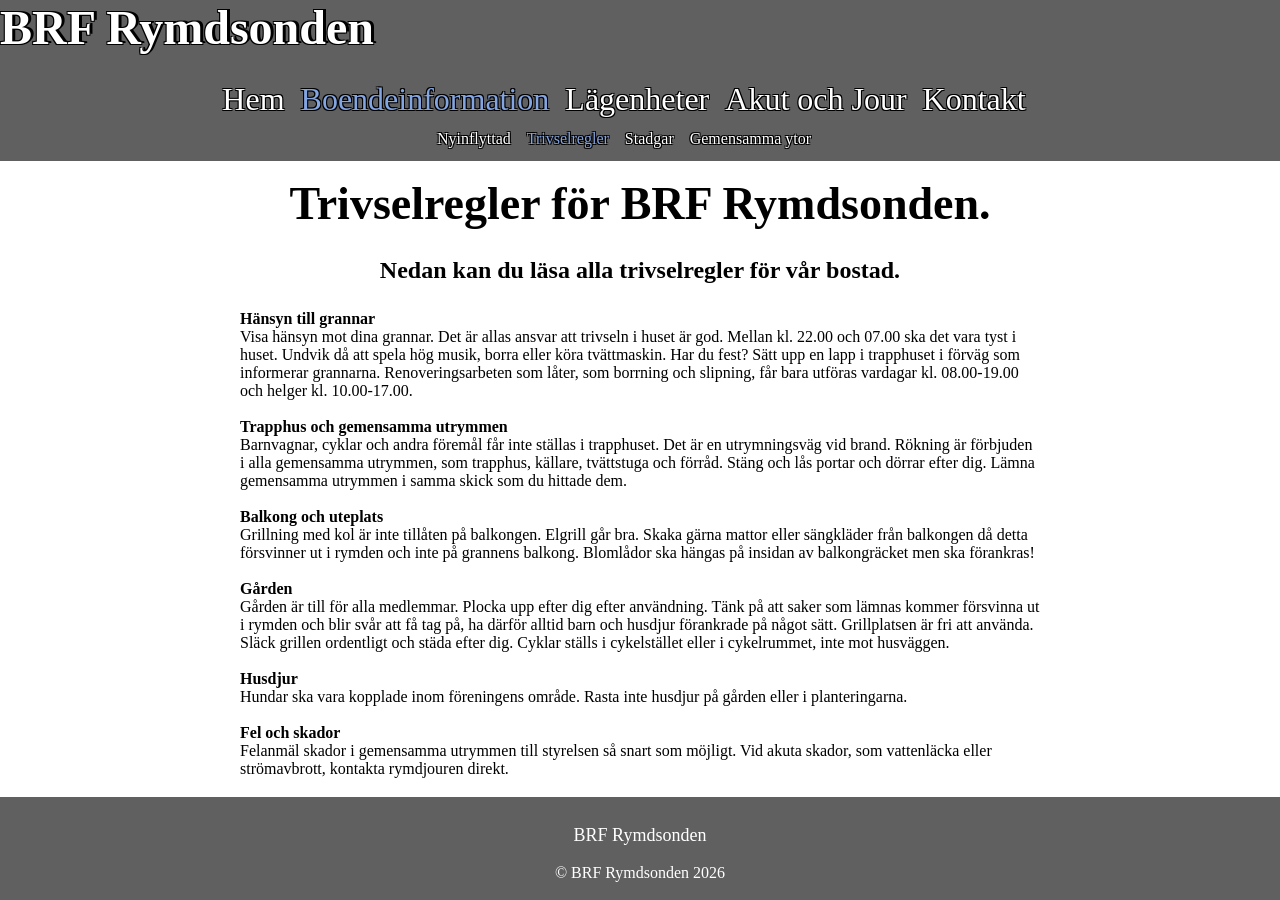
<file: subsites/trivselregler.html>
<!DOCTYPE html>
<html lang="sv">

<head>
  <meta charset="UTF-8">
  <meta name="viewport" content="width=device-width, initial-scale=1.0">
  <link rel="stylesheet" href="../styles.css">
  <title>Trivselregler</title>
</head>

<body>
  <header>
    <h1 class="title">BRF Rymdsonden</h1>
    <nav>
      <ul class="menu">
        <li><a href="../index.html">Hem</a></li>
        <li><a class="active" href="../boende.html">Boendeinformation</a></li>
        <li><a href="../lagenheter.html">Lägenheter</a></li>
        <li><a href="../akut-och-jour.html">Akut och Jour</a></li>
        <li><a href="../kontakt.html">Kontakt</a></li>
      </ul>
    </nav>
    <nav id="subMenu">
      <ul class="subMenu">
        <li><a href="nyinflyttad.html">Nyinflyttad</a></li>
        <li><a class="active" href="trivselregler.html">Trivselregler</a></li>
        <li><a href="stadgar.html">Stadgar</a></li>
        <li><a href="gemensamma-ytor.html">Gemensamma ytor</a></li>
      </ul>

    </nav>
  </header>

  <!--The main content begins here-->
  <main>
    <h2> Trivselregler för BRF Rymdsonden.</h2>
    <h3>Nedan kan du läsa alla trivselregler för vår bostad.</h3>
    <div id="mainTrivselregler">
      <p>
        <b>Hänsyn till grannar</b>
        <br>

        Visa hänsyn mot dina grannar. Det är allas ansvar att trivseln i huset är god.
        Mellan kl. 22.00 och 07.00 ska det vara tyst i huset. Undvik då att spela hög musik, borra eller köra tvättmaskin.
        Har du fest? Sätt upp en lapp i trapphuset i förväg som informerar grannarna.
        Renoveringsarbeten som låter, som borrning och slipning, får bara utföras vardagar kl. 08.00&#45;19.00 och helger kl. 10.00&#45;17.00.
        <br>
        <br>
        <b>Trapphus och gemensamma utrymmen</b>
        <br>
        Barnvagnar, cyklar och andra föremål får inte ställas i trapphuset. Det är en utrymningsväg vid brand.
        Rökning är förbjuden i alla gemensamma utrymmen, som trapphus, källare, tvättstuga och förråd.
        Stäng och lås portar och dörrar efter dig.
        Lämna gemensamma utrymmen i samma skick som du hittade dem.
        <br>
        <br>
        <b>Balkong och uteplats</b>
        <br>
        Grillning med kol är inte tillåten på balkongen. Elgrill går bra.
        Skaka gärna mattor eller sängkläder från balkongen då detta försvinner ut i rymden och inte på grannens balkong.
        Blomlådor ska hängas på insidan av balkongräcket men ska förankras!
        <br>
        <br>
        <b>Gården</b>
        <br>
        Gården är till för alla medlemmar. Plocka upp efter dig efter användning. Tänk på att saker som lämnas kommer försvinna ut i rymden och blir svår att få tag på, ha därför alltid barn och husdjur förankrade på något sätt.
        Grillplatsen är fri att använda. Släck grillen ordentligt och städa efter dig.
        Cyklar ställs i cykelstället eller i cykelrummet, inte mot husväggen.
        <br>
        <br>
        <b>Husdjur</b>
        <br>
        Hundar ska vara kopplade inom föreningens område.
        Rasta inte husdjur på gården eller i planteringarna.
        <br>
        <br>
        <b>Fel och skador</b>
        <br>
        Felanmäl skador i gemensamma utrymmen till styrelsen så snart som möjligt.
        Vid akuta skador, som vattenläcka eller strömavbrott, kontakta rymdjouren direkt.
      </p>
    </div>

  </main>

  <footer>
    <div class="footerbrf">
      <p id="footerTitel">BRF Rymdsonden</p>
      <div class="footertext">
        <p>&copy; BRF Rymdsonden 2026</p>
      </div>
    </div>
  </footer>

</body>

</html>
</file>
<file: styles.css>
/* Header and navigation styles */
header {
    background-color: rgba(97, 96, 96);
}

nav {
    align-items: center;
    background-color: rgba(97, 96, 96);
    height: auto;
    text-shadow: -1px -1px 0 #000000, 1px -1px 0 #000000, -1px 1px 0 #000000, 1px 1px 0 #000000;
    padding-bottom: 1%;
}

nav a:hover {
    color: rgb(197, 195, 195);
    text-decoration: underline;
}

nav a.active {
    color: rgb(131, 165, 226);
}

.title {
    margin: 0;
    justify-self: center;
    overflow: hidden;
    white-space: nowrap;
    text-overflow: ellipsis;
    color: white;
    background-color: rgba(97, 96, 96);
    margin-bottom: 2%;
}

h1 {
    color: white;
    text-shadow: -1px -1px 0 #000, 3px -1px 0 #000, -1px 1px 0 #000, 1px 1px 0 #000;
    font-size: xxx-large;
    margin-top: auto;
}

h2 {
    margin-top: 1rem;
    margin-bottom: 0;
    font-size: 46px;
}

h3 {
    margin-bottom: 0.5rem;
    font-size: 24px;
}

.menu,
.subMenu {
    display: flex;
    gap: 1rem;
    margin: 0;
    padding: 0 2rem 0 0;
    list-style: none;
    justify-content: center;
    flex-wrap: wrap;
}


.menu a {
    color: white;
    text-decoration: none;
    font-size: xx-large;
    white-space: nowrap;
}

.subMenu a {
    color: white;
    text-decoration: none;
    font-size: medium;
    white-space: nowrap;
}

/* Main content styles */
main {
    text-align: center;
    display: grid;
    flex-grow: 1;
}

main.hero>* {
    grid-area: 1 / 1;
}

.mainBild {
    width: 100%;
    height: 100%;
    display: block;
    object-fit: cover;
}

@keyframes fadeInLeft {
    from {
        opacity: 0;
        transform: translateX(-2rem);
    }

    to {
        opacity: 1;
        transform: translateX(0);
    }
}

#mainTitel {
    color: white;
    font-size: 40px;
    text-shadow: -1px -1px 0 #000, 3px -1px 0 #000, -1px 1px 0 #000, 1px 1px 0 #000;
    animation: fadeInLeft 2s ease-out;
    place-self: start center;
    margin-top: 3rem;
}

#mainText {
    color: white;
    font-size: 30px;
    text-shadow: -1px -1px 0 #000, 3px -1px 0 #000, -1px 1px 0 #000, 1px 1px 0 #000;
    place-self: center center;
    margin-bottom: 3rem;
}

body {
    margin: 0;
    font-family: Cambria, Cochin, Georgia, Times, 'Times New Roman', serif;
    display: flex;
    flex-direction: column;
    min-height: 100vh;
}

img {
    max-width: 100%;
}

#mainText a {
    color: rgb(147, 207, 241);
}

#mainNyinflyttad {
    text-align: left;
    max-width: 800px;
    justify-self: center;
}

#mainNyinflyttad p {
    margin-left: 2rem;
}

#mainTrivselregler,
#mainStadgar,
#mainGemen,
#mainAkut {
    max-width: 800px;
    justify-self: center;
    text-align: left;
}

#portBild {
    justify-self: center;
    margin-top: 2rem;
    margin-bottom: 2rem;
    border-radius: 15%;
}

.apartments {
    justify-self: center;
    margin-top: 0;
    margin-bottom: 2rem;
    border-radius: 15%;
}

.apartments:hover {
    transform: scale(1.10);
    transition: transform 0.3s ease-in-out;
}

form {
    display: flex;
    max-width: 500px;
    flex-direction: column;
    margin: 0 auto;
    text-align: left;
    margin-bottom: 2rem;
}

form input,
select,
textarea,
button {
    font-family: Cambria, Cochin, Georgia, Times, 'Times New Roman', serif;
}

form textarea {
    resize: vertical;
    min-height: 100px;
    max-height: 300px;
}

#mainKontakt {
    display: grid;
    grid-template-columns: 1fr 1fr 1fr;
}

#kontaktForm {
    grid-column: 1;
    justify-self: end;
}

#kontaktAdress {
    grid-column: 2;
    justify-self: center;
}

#karta {
    grid-column: 3;
    justify-self: start;
}

#kartBild {
    margin-bottom: 2rem;
    border-radius: 15%;
}

/* Footer styles */

footer {
    text-align: center;
    margin-top: 0;
}

#footerTitel {
    text-align: center;
    font-size: large;
}

.footerbrf {
    background-color: rgb(97, 96, 96);
    color: white;
    padding-top: 10px;
    padding-bottom: 2px;
}

#rapport {
    color: rgb(255, 255, 255);
    font-weight: bold;
}

#rapport:hover {
    color: rgb(39, 4, 238);
}

/** Media Queries for Responsive Design */

@media (max-width: 800px) {


    .menu {
        padding: 0;
    }

    .menu a {
        font-size: 22px;
    }

    h1 {
        font-size: 30px;
    }

    h2 {
        font-size: 28px;
    }

    h3 {
        font-size: 22px;
    }

    h4,
    h5,
    h6 {
        font-size: small;
    }

    #mainKontakt {
        grid-template-columns: 1fr;
    }

    #kontaktForm,
    #kontaktAdress,
    #karta {
        grid-column: 1;
        justify-self: center;
    }

    #mainTitel,
    #mainText {
        font-size: medium;
    }

}


@media (max-width: 700px) {
    .menu a {
        font-size: 18px;
    }

    h1 {
        font-size: 26px;
    }

    h2 {
        font-size: 22px;
    }

    h3 {
        font-size: 20px;
    }
}

@media (max-width: 600px) {
    .menu a {
        font-size: 16px;
    }

    h1 {
        font-size: 24px;
    }

    h2 {
        font-size: 20px;
    }

    h3 {
        font-size: 18px;
    }
}

@media (max-width: 350px) {
    .menu a {
        font-size: 14px;
    }

    h1 {
        font-size: 22px;
    }

    h2 {
        font-size: 18px;
    }

    h3 {
        font-size: 16px;
    }
}
</file>
